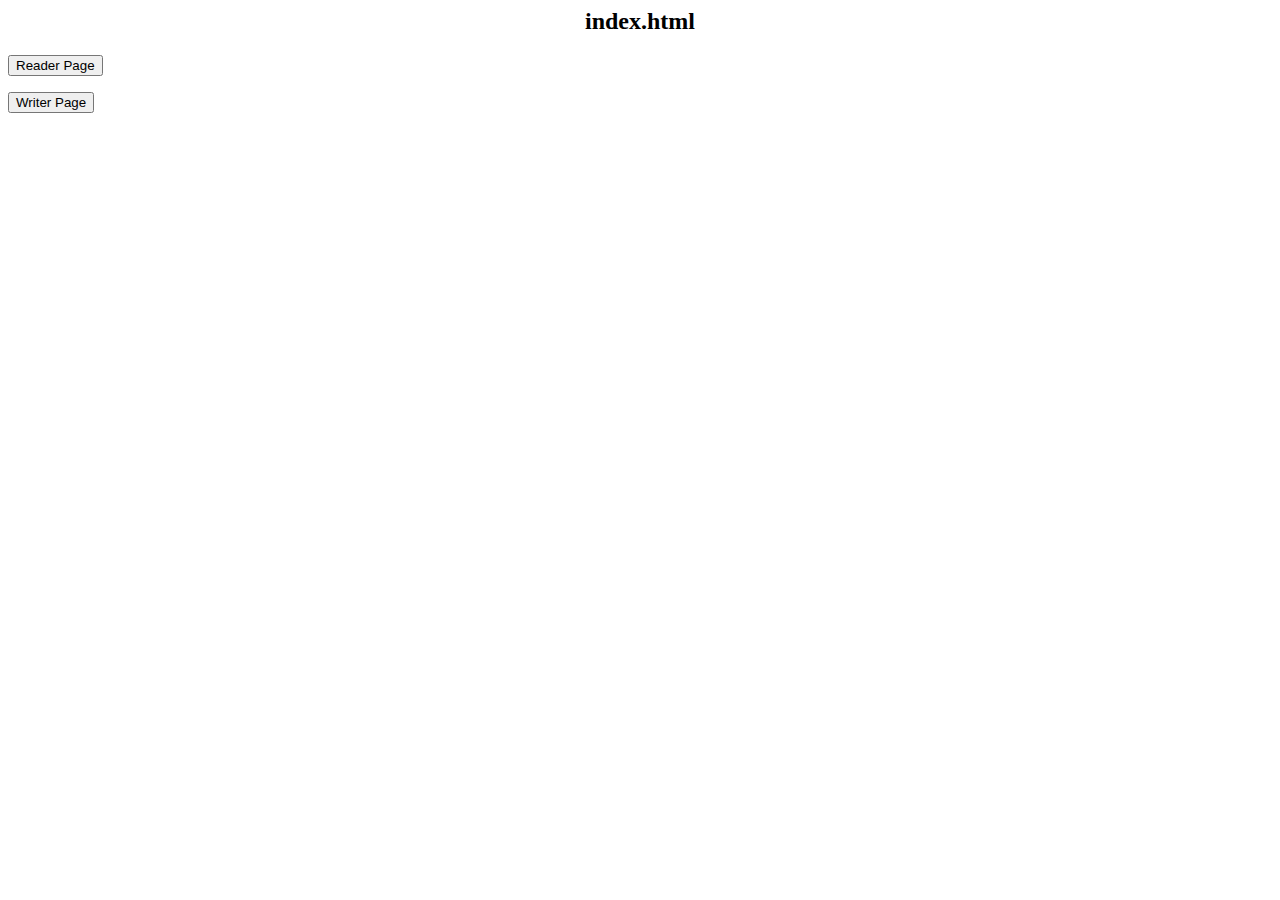
<file: html/index.html>
<html lang="en">
<head>
    <meta charset="UTF-8">
    <meta name="viewport" content="width=device-width, initial-scale=1.0">
    <title>Lab1</title>

    <!-- CSS -->
    <link rel="stylesheet" href="../css/style.css">
    <!--------->
</head>
<body>
    <div id="title-container">
        <h2>index.html</h2>
    </div>
    <form action="reader.html">
        <button type="submit">Reader Page</button>
    </form>
  
    <form action="writer.html">
        <button type="submit">Writer Page</button>
      </form>
</body>
</html>

<!-- https://luxury-maamoul-854b02.netlify.app/html/writer.html? -->
</file>
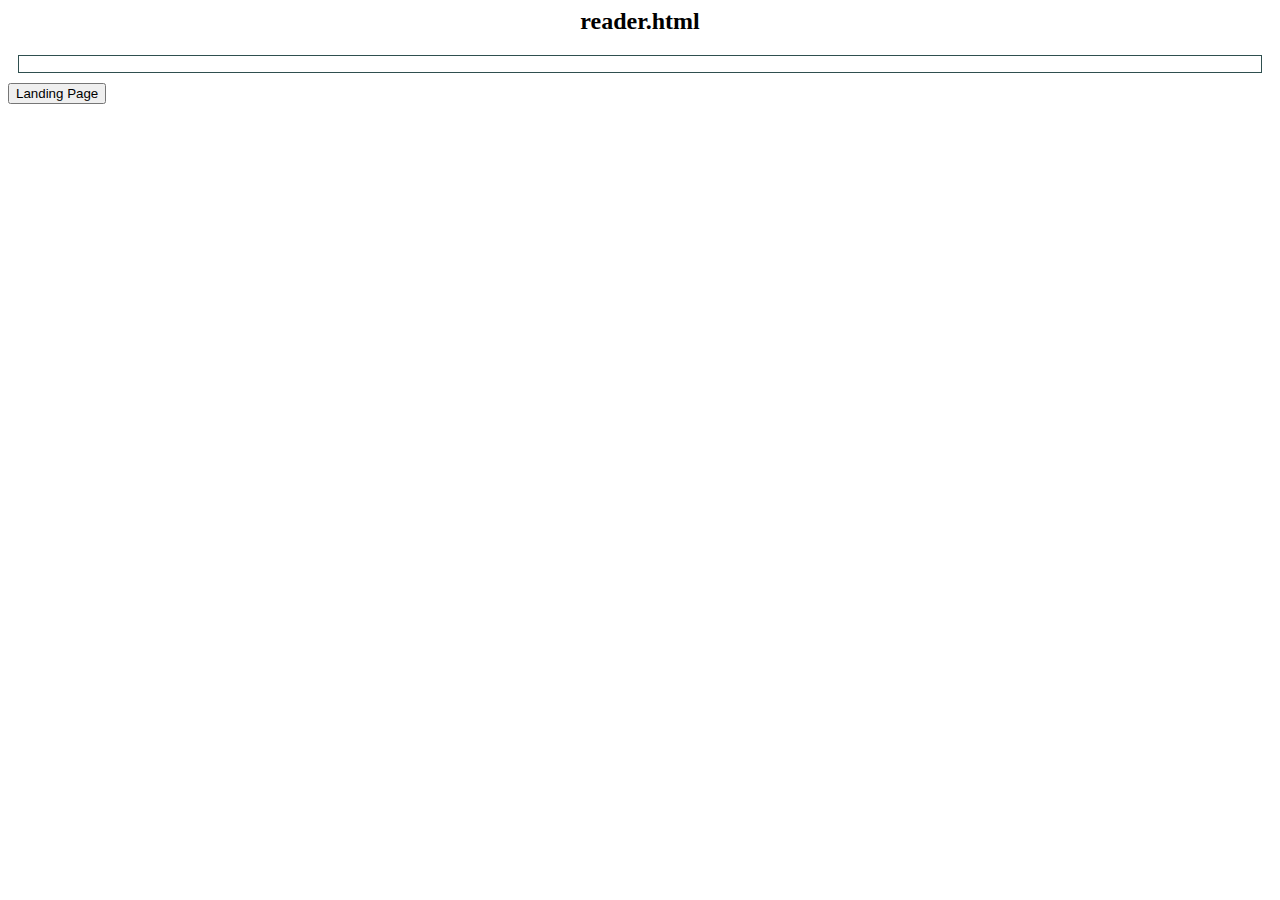
<file: html/reader.html>
<html lang="en">
<head>
    <meta charset="UTF-8">
    <meta name="viewport" content="width=device-width, initial-scale=1.0">
    <title>Reader</title>

    <!-- Javascript -->
    <script src="../lang/message/en/user.js"></script>
    <script src="../js/noteManager.js" ></script>
    <script src="../js/note.js"></script>
    <!---------------->

    <!-- CSS -->
    <link rel="stylesheet" href="../css/style.css">
    <!--------->
    </head>
<body>
    <div id="title-container">
        <h2>reader.html</h2>
    </div>

    <div id="reader-content-container">
        <p id="time"></p>
    </div>

    <form action="index.html">
        <button type="submit">Landing Page</button>
    </form>
</body>
</html>
</file>
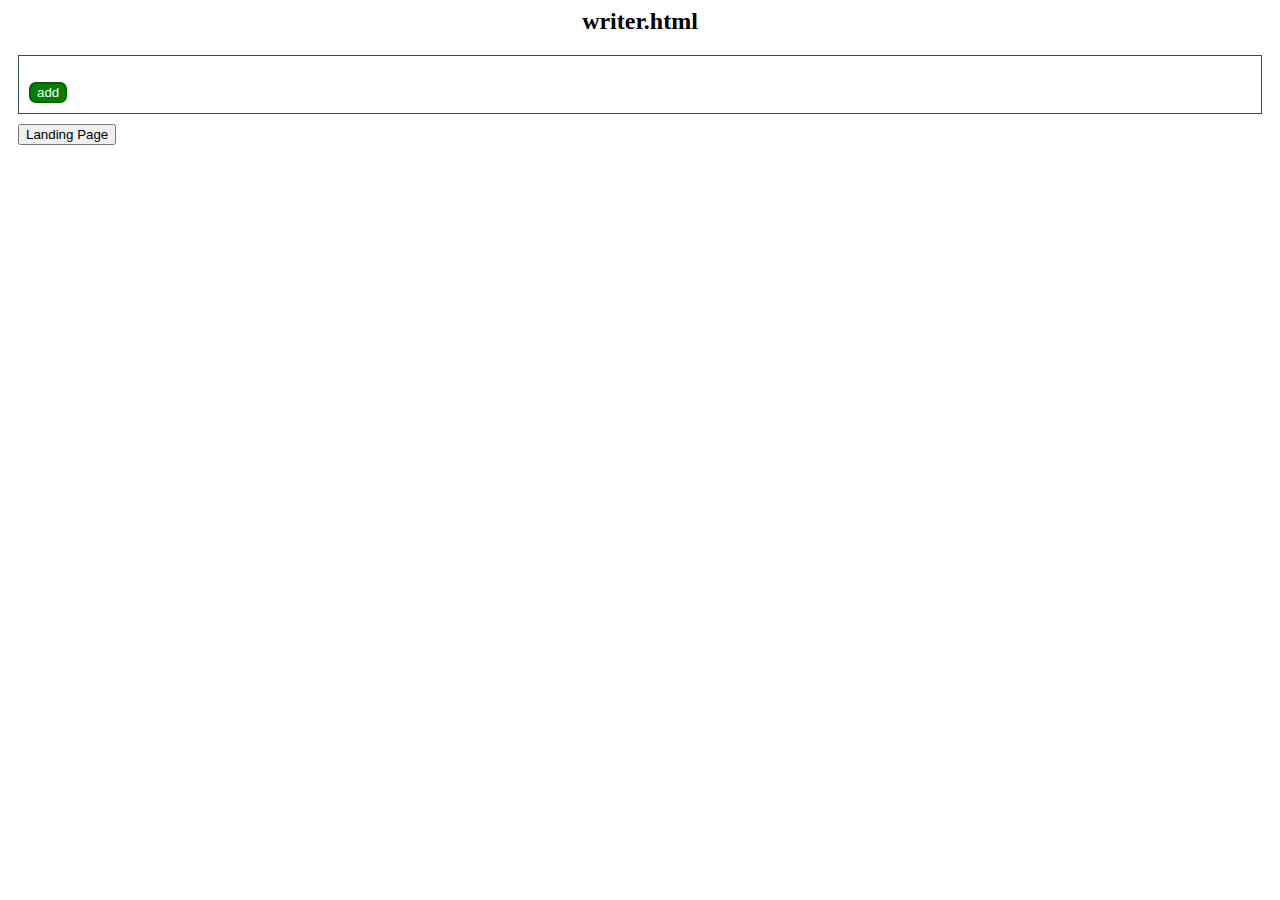
<file: html/writer.html>
<html lang="en">
<head>
    <meta charset="UTF-8">
    <meta name="viewport" content="width=device-width, initial-scale=1.0">
    <title>Writer</title>

    <!-- Javascript -->
    <script src="../lang/message/en/user.js"></script>
    <script src="../js/noteManager.js" ></script>
    <script src="../js/note.js"></script>
    <!---------------->

    <!-- CSS -->
    <link rel="stylesheet" href="../css/style.css">
    <!--------->
</head>
<body>
    <div id="title-container">
        <h2>writer.html</h2>
    </div>

    <div id="writer-content-container">
        <p id="time"></p>

        <button id="add-note-button">add</button>
    </div>

    <form action="index.html" id="landing-page">
        <button type="submit">Landing Page</button>
    </form></body>
</html>
</file>
<file: css/style.css>
/**
 * Implementation referece:
 * ChatGPT
 * W3School
 * MDN
 * YouTube
 */
 
#title-container{
    text-align: center;
}

#writer-content-container, #reader-content-container{
    border: 1px solid darkslategray;
    margin: 10px;
}

#add-note-button {
    border: 2px solid darkgreen;
    border-radius: 0.5em;
    background-color: green;
    color: white;
    margin: 10px;
}

#landing-page {
    margin-left: 10px;
}

#note_area{
    position: relative;
    display: inline-block;
    width: 300px;
    min-height: 100px;
    background: cornflowerblue;
    color: white;
    border: 2px solid darkblue;
    border-radius: 5px;
    padding: 20px;
    margin: 10px;
    vertical-align: middle; /* Add this line */
}

#remove_button {
    display: inline-block;
    margin: 10px;
    margin-top: 25px;
    border: 2px solid chocolate;
    border-radius: 0.5em;
    background-color: orange;
    color: white;

    width: 75px;
    height: 30px;

    vertical-align: middle; /* Add this line */
}

#time{
    margin-left: 50px;
}
</file>
